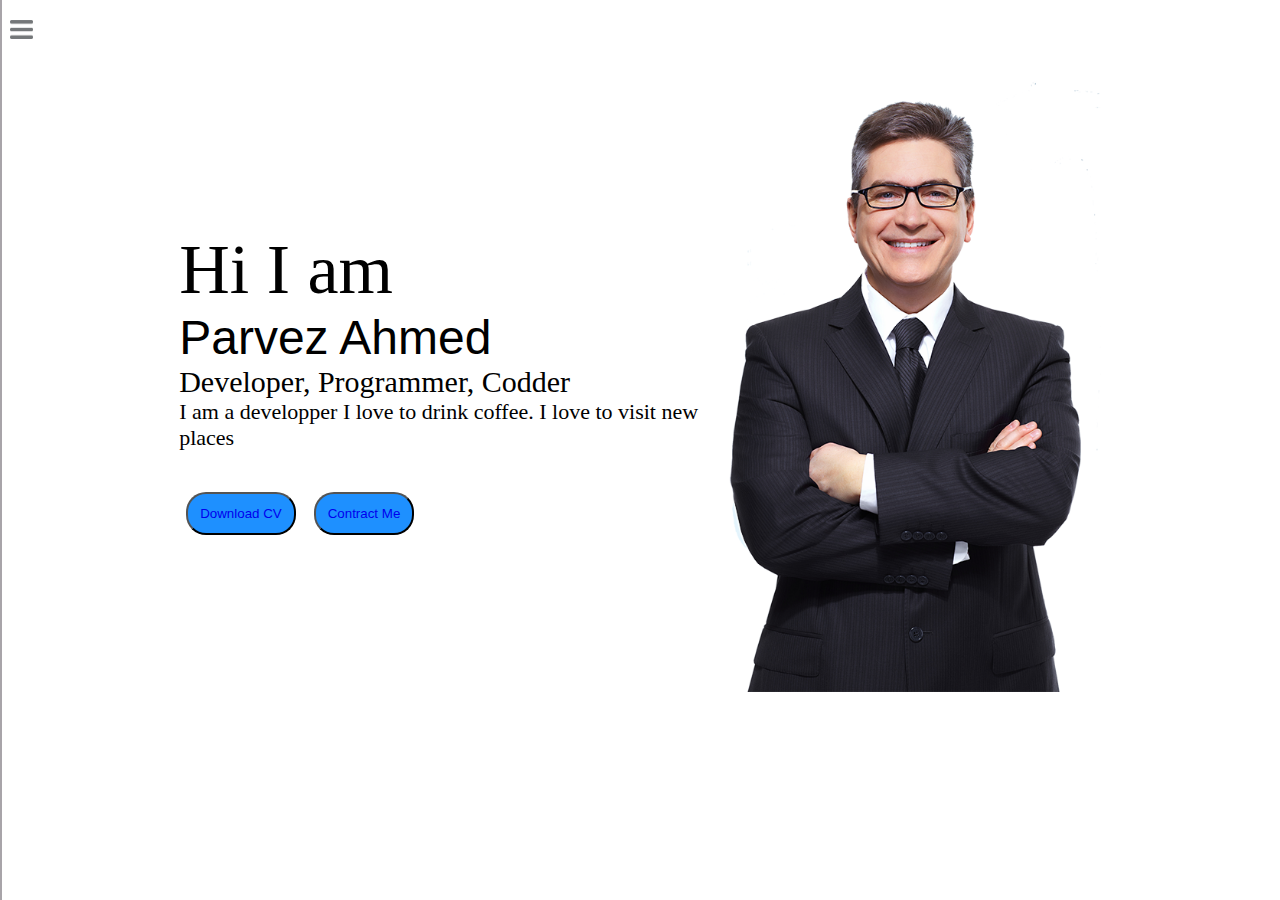
<file: index.html>
<!DOCTYPE html>
<html lang="en">

<head>
    <meta charset="UTF-8">
    <meta http-equiv="X-UA-Compatible" content="IE=edge">
    <meta name="viewport" content="width=device-width, initial-scale=1.0">
    <title>Md Parvez Ahmed - Web Developer, Programmer, ML Enthusiast</title>
    <link rel="stylesheet" a href="style.css">
</head>

<body>
    <div class="container">
        <div class="sidebar sidebarGo">
            <nav>
                <ul>
                    <li><a href="#">Home</a></li>
                    <li><a href="myintro.html">My intro</a></li>
                    <li><a href="services.html">Services</a></li>
                    <li><a href="blog.html">Blog</a></li>
                    <li><a href="contract.html">Contract Me</a></li>

                </ul>
            </nav>
        </div>
        <div class="main">
            <div class="hamburger">
                <img class="ham" src="/images/ham.png" alt="" width="23">
                <img class="cross" src="/images/cross.png" alt="" width="23">
            </div>
            <div class="infocontainer">
                <div class="devInfo">
                    <div class="hello">Hi I am</div>
                    <div class="name">Parvez Ahmed</div>
                    <div class="about">Developer, Programmer, Codder</div>
                    <div class="moreabout">I am a developper I love to drink coffee. I love to visit new places</div>
                    <div class="buttons">
                        <button class="btn"><a href="/others/cv.txt" target="_blank">Download CV</a></button>
                        <button class="btn"><a href="/contract.html">Contract Me</a></button>
                    </div>
                </div>
                <div class="devPic">
                    <img src="images/dev.png" alt="Ahmed">

                </div>

            </div>
        </div>
    </div>
    <script src="/script.js"></script>
</body>

</html>
</file>
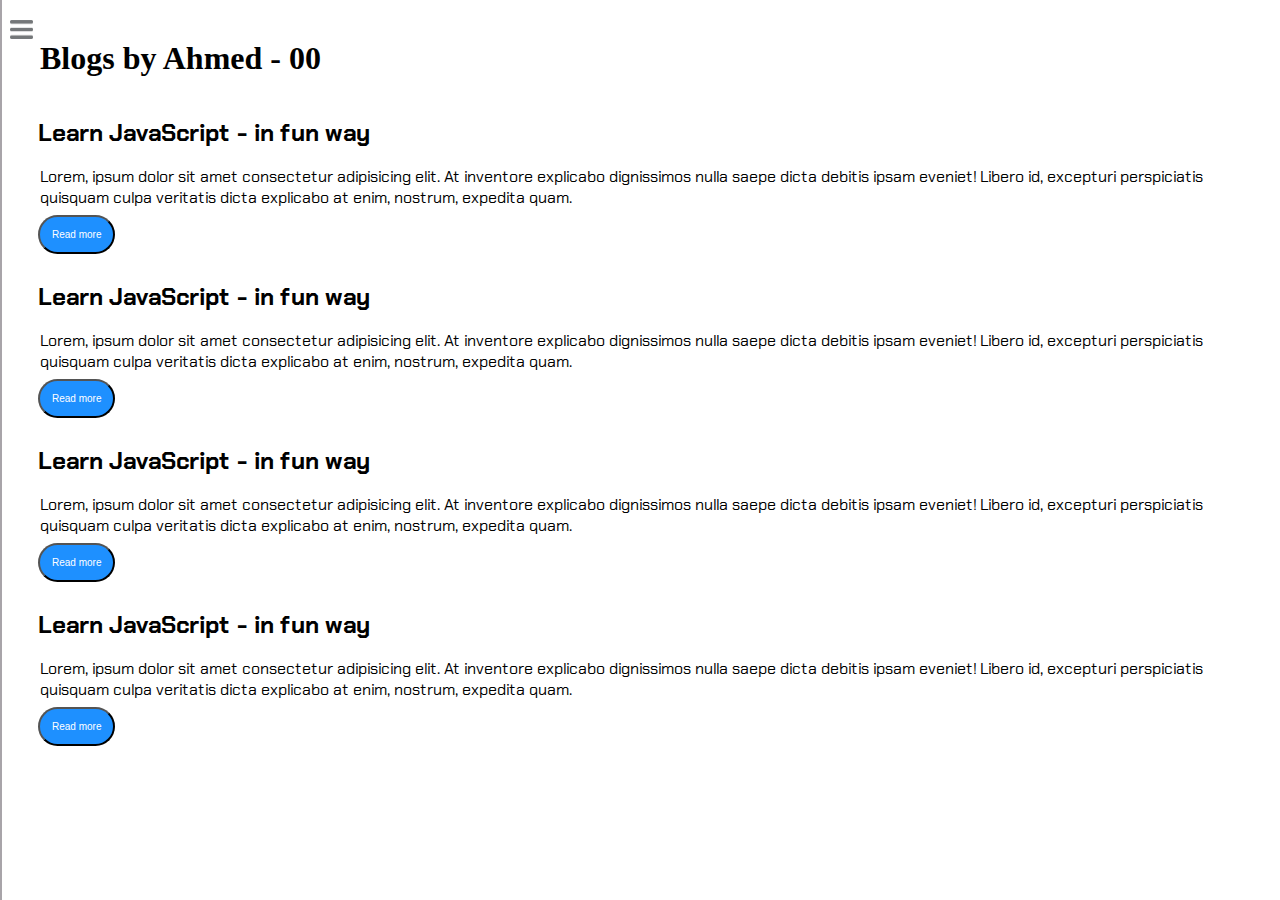
<file: blog.html>
<!DOCTYPE html>
<html lang="en">

<head>
    <meta charset="UTF-8">
    <meta http-equiv="X-UA-Compatible" content="IE=edge">
    <meta name="viewport" content="width=device-width, initial-scale=1.0">
    <title>Md Parvez Ahmed - Web Developer, Programmer, ML Enthusiast</title>
    <link rel="stylesheet" href="style.css">
</head>

<body>
    <div class="container">
        <div class="sidebar sidebarGo">
            <nav>
                <ul>
                    <li><a href="/">Home</a></li>
                    <li><a href="/myintro.html">My intro</a></li>
                    <li><a href="/services.html">Services</a></li>
                    <li><a href="/blog.html">Blog</a></li>
                    <li><a href="/contract.html">Contract Me</a></li>

                </ul>
            </nav>
        </div>
        <div class="main">
            <div class="hamburger">
                <img class="ham" src="/images/ham.png" alt="" width="23">
                <img class="cross" src="/images/cross.png" alt="" width="23">
            </div>
            <div class="blogContainer">
                <h1>Blogs by Ahmed - 00</h1>
                <div class="blogIteam">
                    <h2>Learn JavaScript - in fun way</h2>
                    <p>Lorem, ipsum dolor sit amet consectetur adipisicing elit. At inventore explicabo dignissimos
                        nulla saepe dicta debitis ipsam eveniet! Libero id, excepturi perspiciatis quisquam culpa
                        veritatis dicta explicabo at enim, nostrum, expedita quam.</p>
                        <button class="btn btn-sm">Read more</button>
                    </div>
                <div class="blogIteam">
                    <h2>Learn JavaScript - in fun way</h2>
                    <p>Lorem, ipsum dolor sit amet consectetur adipisicing elit. At inventore explicabo dignissimos
                        nulla saepe dicta debitis ipsam eveniet! Libero id, excepturi perspiciatis quisquam culpa
                        veritatis dicta explicabo at enim, nostrum, expedita quam.</p>
                        <button class="btn btn-sm">Read more</button>
                     </div>
                <div class="blogIteam">
                    <h2>Learn JavaScript - in fun way</h2>
                    <p>Lorem, ipsum dolor sit amet consectetur adipisicing elit. At inventore explicabo dignissimos
                        nulla saepe dicta debitis ipsam eveniet! Libero id, excepturi perspiciatis quisquam culpa
                        veritatis dicta explicabo at enim, nostrum, expedita quam.</p>
                        <button class="btn btn-sm">Read more</button>
                    </div>
                <div class="blogIteam">
                    <h2>Learn JavaScript - in fun way</h2>
                    <p>Lorem, ipsum dolor sit amet consectetur adipisicing elit. At inventore explicabo dignissimos
                        nulla saepe dicta debitis ipsam eveniet! Libero id, excepturi perspiciatis quisquam culpa
                        veritatis dicta explicabo at enim, nostrum, expedita quam.</p>
                        <button class="btn btn-sm">Read more</button>
                    </div>
            </div>
        </div>
    </div>
    <script src="/script.js"></script>
</body>

</html>
</file>
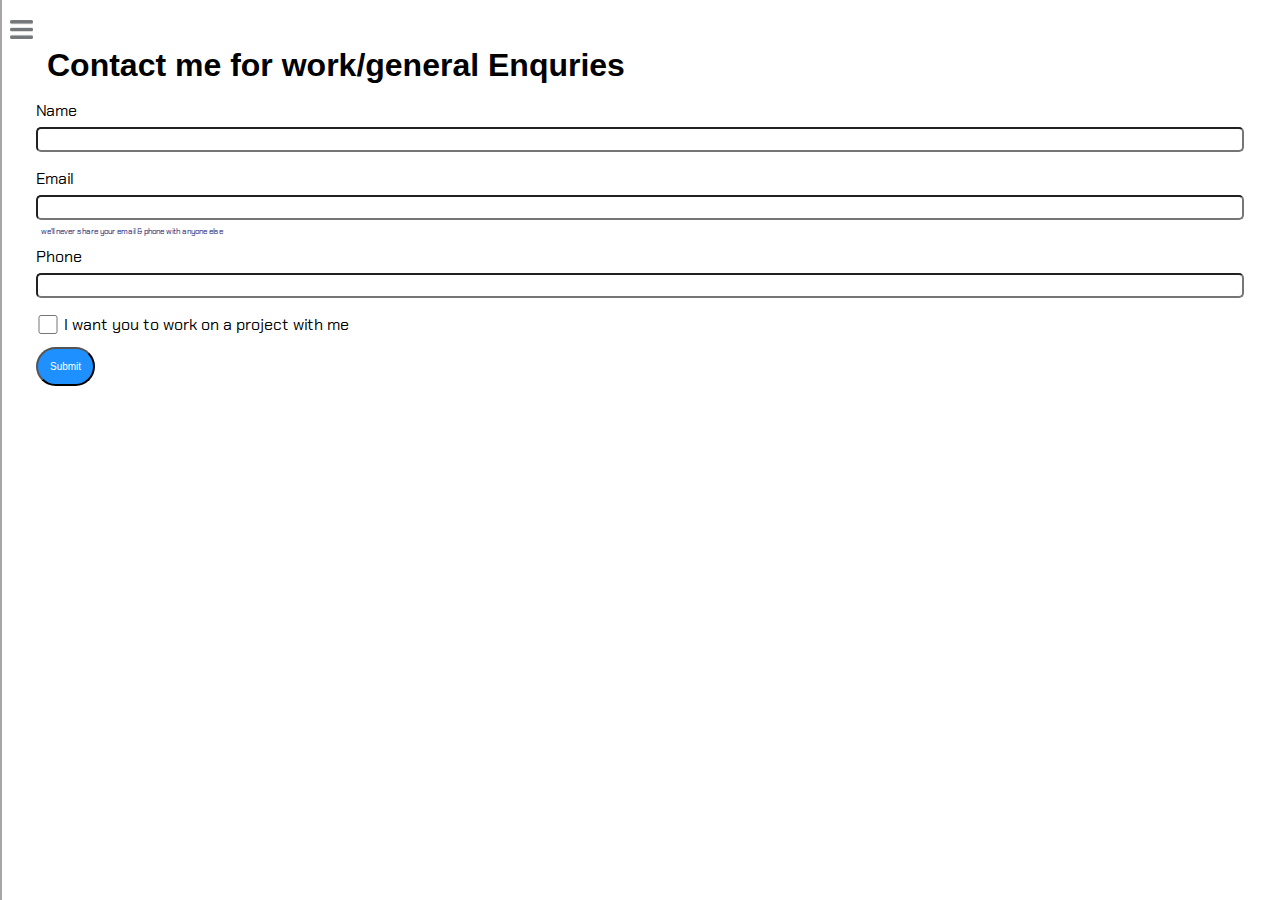
<file: contract.html>
<!DOCTYPE html>
<html lang="en">

<head>
    <meta charset="UTF-8">
    <meta http-equiv="X-UA-Compatible" content="IE=edge">
    <meta name="viewport" content="width=device-width, initial-scale=1.0">
    <title>Md Parvez Ahmed - Web Developer, Programmer, ML Enthusiast</title>
    <link rel="stylesheet" href="style.css">
</head>

<body>
    <div class="container">
        <div class="sidebar sidebarGo">
            <nav>
                <ul>
                    <li><a href="/">Home</a></li>
                    <li><a href="/myintro.html">My intro</a></li>
                    <li><a href="/services.html">Services</a></li>
                    <li><a href="/blog.html">Blog</a></li>
                    <li><a href="/contract.html">Contract Me</a></li>

                </ul>
            </nav>
        </div>
        <div class="main">
            <div class="hamburger">
                <img class="ham" src="/images/ham.png" alt="" width="23">
                <img class="cross" src="/images/cross.png" alt="" width="23">
            </div>
            <div class="contractform">
                <h1>Contact me for work/general Enquries</h1>
                <form>
                    <div class="mb-3">
                        <label for="name" class="from-lebel">Name</label>
                        <input type="name" class="form-control" id="name">

                    </div>
                    <div class="mb-3">
                        <label for="clintemail" class="from-lebel">Email</label>
                        <input type="email" class="form-control" id="clintemail">
                        <div id="emailHelp" class="form-text">we'll never share your email & phone with anyone else
                        </div>
                    </div>
                    <div class="mb-3">
                        <label for="clintphone" class="from-lebel">Phone</label>
                        <input type="phone" class="form-control" id="clintphone">
                    </div>
                    <div class="mb-3" id="form-check">
                        <input type="checkbox" class="form-check-input" id="client"><label class="form-check-level"
                            for="client">I want you to work on a project with me</label>
                    </div>
                    <button type="submit" class="btn btn-sm">Submit</button>
                </form>
            </div>
        </div>

    </div>
    </div>
    </div>
    <script src="/script.js"></script>
</body>

</html>
</file>
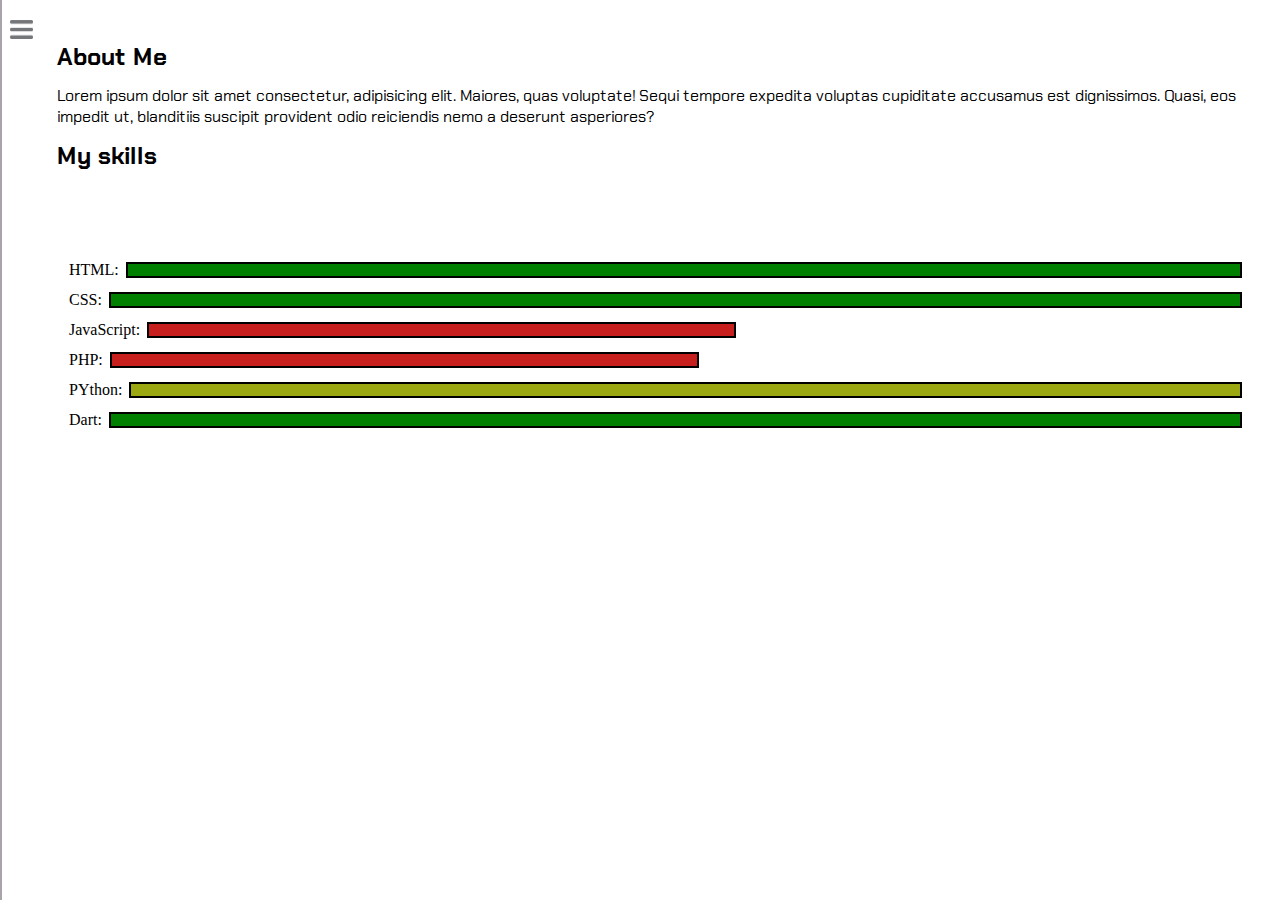
<file: myintro.html>
<!DOCTYPE html>
<html lang="en">

<head>
    <meta charset="UTF-8">
    <meta http-equiv="X-UA-Compatible" content="IE=edge">
    <meta name="viewport" content="width=device-width, initial-scale=1.0">
    <title>Md Parvez Ahmed - Web Developer, Programmer, ML Enthusiast</title>
    <link rel="stylesheet" href="style.css">
</head>

<body>
    <div class="container">
        <div class="sidebar sidebarGo">
            <nav>
                <ul>
                    <li><a href="/">Home</a></li>
                    <li><a href="/myintro.html">My intro</a></li>
                    <li><a href="/services.html">Services</a></li>
                    <li><a href="/blog.html">Blog</a></li>
                    <li><a href="/contract.html">Contract Me</a></li>

                </ul>
            </nav>
        </div>
        <div class="main">
            <div class="hamburger">
                <img class="ham" src="/images/ham.png" alt="" width="23">
                <img class="cross" src="/images/cross.png" alt="" width="23">
            </div>
            <div class="intro">
                <h2>About Me</h2>
                <p>Lorem ipsum dolor sit amet consectetur, adipisicing elit. Maiores, quas voluptate! Sequi tempore
                    expedita voluptas cupiditate accusamus est dignissimos. Quasi, eos impedit ut, blanditiis suscipit
                    provident odio reiciendis nemo a deserunt asperiores?</p>
                <h2>My skills</h2>
                <div class="skillContainer">
                    <div class="skillIteam">HTML: <div class="skill hundread"></div>
                    </div>
                    <div class="skillIteam">CSS: <div class="skill hundread"></div>
                    </div>
                    <div class="skillIteam">JavaScript: <div class="skill t5"></div>
                    </div>
                    <div class="skillIteam">PHP: <div class="skill t5"></div>
                    </div>
                    <div class="skillIteam">PYthon: <div class="skill fifty"></div>
                    </div>
                    <div class="skillIteam">Dart: <div class="skill hundread"></div>
                    </div>

                </div>
            </div>
        </div>
    </div>
    <script src="/script.js"></script>
</body>

</html>
</file>
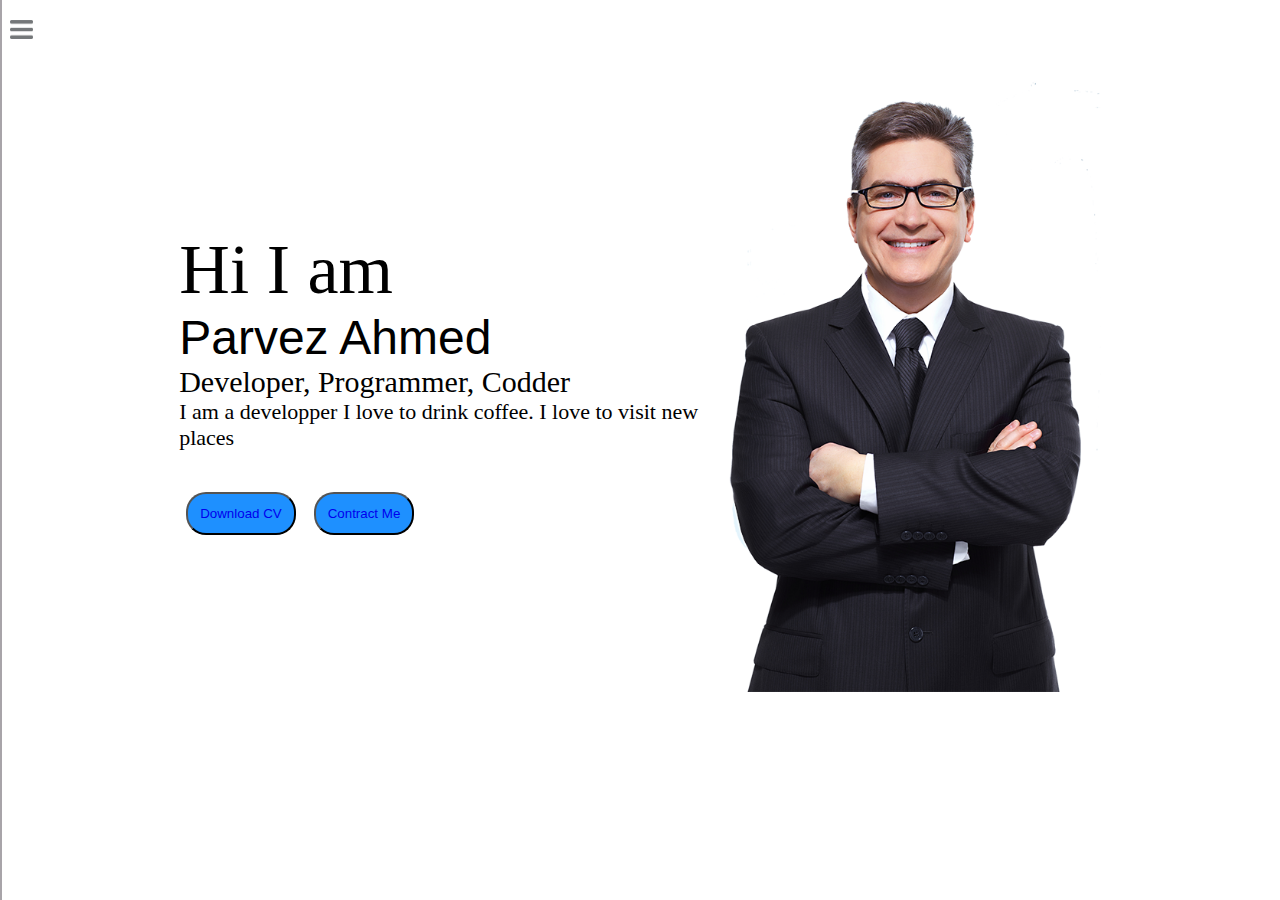
<file: services.html>
<!DOCTYPE html>
<html lang="en">

<head>
    <meta charset="UTF-8">
    <meta http-equiv="X-UA-Compatible" content="IE=edge">
    <meta name="viewport" content="width=device-width, initial-scale=1.0">
    <title>Md Parvez Ahmed - Web Developer, Programmer, ML Enthusiast</title>
    <link rel="stylesheet" href="style.css">
</head>

<body>
    <div class="container">
        <div class="sidebar sidebarGo">
            <nav>
                <ul>
                    <li><a href="/">Home</a></li>
                    <li><a href="/myintro.html">My intro</a></li>
                    <li><a href="/services.html">Services</a></li>
                    <li><a href="/blog.html">Blog</a></li>
                    <li><a href="/contract.html">Contract Me</a></li>

                </ul>
            </nav>
        </div>
        <div class="main">
            <div class="hamburger">
                <img class="ham" src="/images/ham.png" alt="" width="23">
                <img class="cross" src="/images/cross.png" alt="" width="23">
            </div>
            <div class="infocontainer">
                <div class="devInfo">
                    <div class="hello">Hi I am</div>
                    <div class="name">Parvez Ahmed</div>
                    <div class="about">Developer, Programmer, Codder</div>
                    <div class="moreabout">I am a developper I love to drink coffee. I love to visit new places</div>
                    <div class="buttons">
                        <button class="btn"><a href="/others/cv.txt" target="_blank">Download CV</a></button>
                        <button class="btn"><a href="/contract.html">Contract Me</a></button>
                    </div>
                </div>
                <div class="devPic">
                    <img src="images/dev.png" alt="Ahmed">

                </div>

            </div>
        </div>
    </div>
    <script src="/script.js"></script>
</body>

</html>
</file>
<file: style.css>
@import url('https://fonts.googleapis.com/css2?family=Martel:wght@600&display=swap');
@import url('https://fonts.googleapis.com/css2?family=Chakra+Petch:ital,wght@0,400;0,700;1,400&family=Martel:wght@600&display=swap');


* {
    margin: 0;
    padding: 0;
}


.sidebar {
    position: absolute;
    background-color: rgb(168 164 169);

    font-family: 'Martel', serif;
    height: 100vh;
    transition: transform 0.3s ease-in;
}

.sidebar nav {
    padding: 13px;
}

.sidebar nav li {
    list-style: none;
    font-size: 30px;
    padding: 33px 0;
}

.sidebar nav li a {
    text-decoration: none;
    color: antiquewhite;
}

.main {
    /* background-color: rgb(141, 141, 49); */
    width: 103vw;
    margin: 0vw;

}

.container {
    display: flex;
}

.infocontainer {
    /* background-color: yellowgreen; */
    height: 68vh;
    width: 72vw;
    margin: 80px auto;
    display: flex;
    justify-content: space-around;


}

.devInfo {
    display: flex;
    justify-content: center;
    flex-direction: column;
}

.hello {
    font-size: 70px;
}

.name {
    font-size: 48px;
    font-family: Impact, Haettenschweiler, 'Arial Narrow Bold', sans-serif;
}

.about {
    font-size: 30px;
}

.moreabout {
    font-size: 22px;
}

.buttons {
    margin-top: 34px;
}

.buttons a {
    text-decoration: none;

}

.btn {
    padding: 12px;
    border-radius: 20px;
    color: white;
    background-color: dodgerblue;
    font-weight: 300;
    margin: 7px;
    cursor: pointer;
}

.btn:hover {
    background-color: white;
    color: dodgerblue;
}

.btn-sm {
    margin-left: 0px;
    font-size: 10px;

}

.devPic img {
    height: 68vh;
}

.contractform {
    padding: 25px;
    font-family: 'Chakra Petch', sans-serif;
    margin: 11px;


}

.contractform h1 {
    font-family: 'Martel', serif;
    font-family: Impact, Haettenschweiler, 'Arial Narrow Bold', sans-serif;
    margin: 11px;

}

.contractform div {
    padding: 5px 0;
    display: flex;
    flex-direction: column;
}

.contractform form div input {
    /* width: 16vw; */
    border-radius: 5px;
    margin: 6px 0;
    padding: 3px;
}


#emailHelp {
    font-size: 8px;
    color: midnightblue;
    margin: 0 5px;
    padding: 0px;
}

#form-check {
    flex-direction: row;

}

#form-check input {
    width: 22px;
    margin: 1px;
    margin-right: 5px;
}

.blogContainer h1 {
    margin: 40px;
}

.blogIteam {
    margin: 20px;
    font-family: 'Chakra Petch', sans-serif;
}

.blogIteam h2 {
    margin: 18px;

}

.blogIteam p {
    margin-left: 20px;
    font-family: 'Chakra Petch', sans-serif;
}

.blogIteam .btn-sm {
    margin-left: 18px;
}
.intro{
    display: flex;
    flex-direction: column;
    margin: 0px;
    padding: 5px;
}

.intro h2 {
    font-family: 'Chakra Petch', sans-serif;
    margin: 36px 52px;
}

.intro p {
    margin: -23px 52px;
    font-family: 'Chakra Petch', sans-serif;
}

.skillContainer {
    margin: 36px 52px;
    padding: 12px;
}

.skillIteam {
    display: flex;
    align-items: center;
}

.skill {
    width: 273vh;
    height: 12px;
    background-color: green;
    border: 2px solid black;
    margin: 7px;
}

.hundread {
    width: 273vh;
    background-color: green;

}

.fifty {
    width: 130vh;
    background-color: rgb(155, 168, 17);

}

.t5 {
    width: 65vh;
    background-color: rgb(199, 30, 30);

}

.sidebarGo {
    transform: translate(-208px, 0px);
    position: absolute;
}

.hamburger {
    position: absolute;
    cursor: pointer;
    top: 10px;
    left: 10px;
}

.ham {
    margin-top: 10px;
}

.cross {
    margin-left: 165px;
    margin-top: 10px;
}

@media (max-width: 896px) {
    /* * {
        background-color: lightgreen;
    } */

    .devPic {
        display: none;
    }

    /* .sidebar {
        transform: translate(-208px, 0px);
        position: absolute;
    } */
}
</file>
